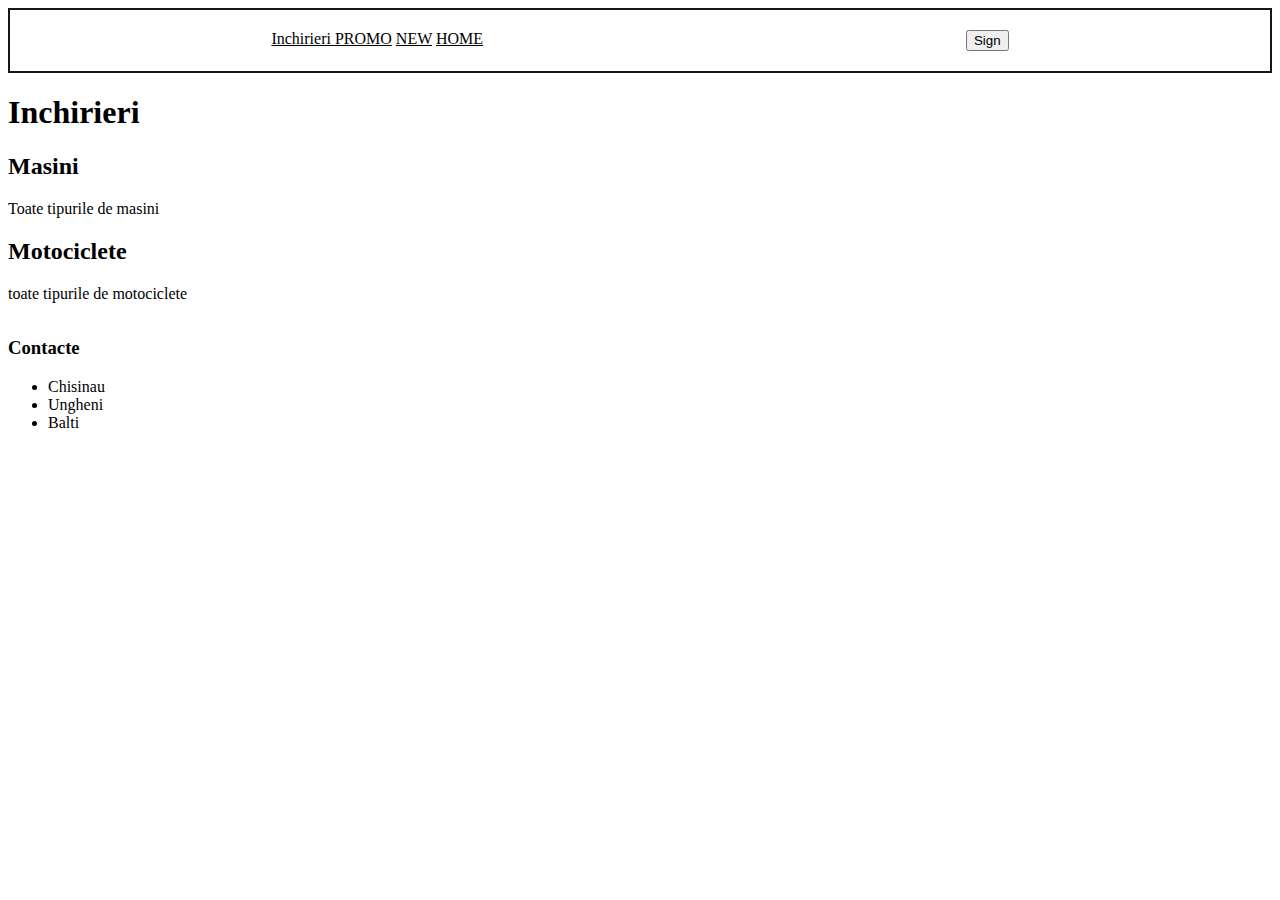
<file: index.html>
<!DOCTYPE html>
<html lang="en">
  <head>
    <meta charset="UTF-8" />
    <meta name="viewport" content="width=device-width, initial-scale=1.0" />
    <link
      rel="icon"
      type="image/x-icon"
      href="[data-uri]"
    />

    <link rel="stylesheet" href="/style.css" />
    <title>Forme Html</title>
  </head>
  <body>
    <header>
      <nav>
        <a href="#">Inchirieri </a>
        <a href="#">PROMO</a>
        <a href="#">NEW</a>
        <a href="#">HOME</a>
       
      </nav>
      <button>Sign</button>
    </header>
    <main>
      <h1>Inchirieri  </h1>
      <section>
        <h2>Masini</h2>
        <p>Toate tipurile de masini </p>
        <h2>Motociclete</h2>
        <p>toate tipurile de motociclete </p>
      </section>

    </main>
    <footer>
      <section>
        <h3>Contacte </h3>
        <ul>
          <li>Chisinau </li>
          <li>Ungheni </li>
          <li>Balti</li>
        </ul>
      </section>
    </footer>
  </body>
</html>
</file>
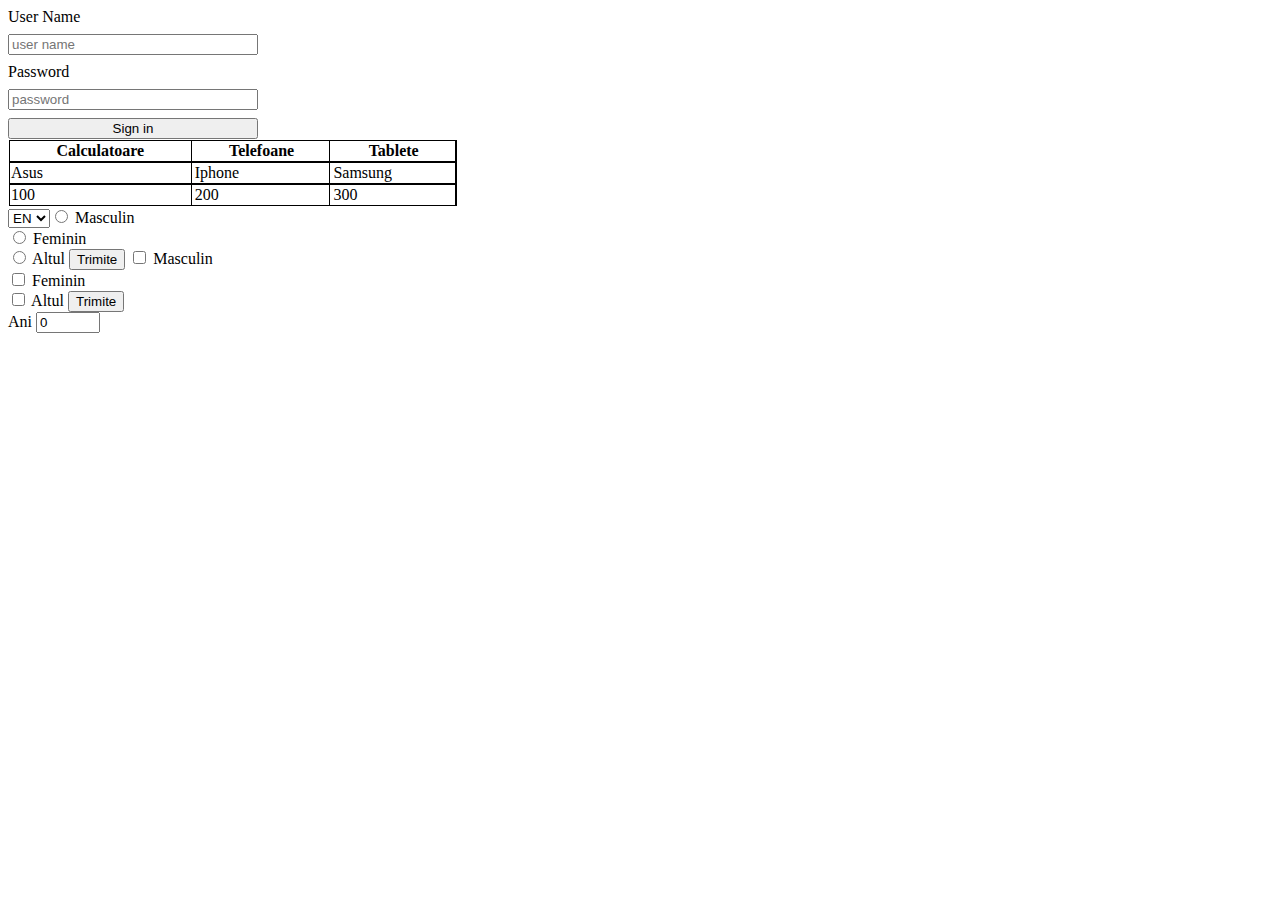
<file: login.html>
<!DOCTYPE html>
<html lang="en">

<head>
  <meta charset="UTF-8">
  <meta name="viewport" content="width=device-width, initial-scale=1.0">
  <link rel="stylesheet" href="/login.css">
  <title>Document</title>
</head>

<body>
  <form class="section">
    <label for="userName">User Name</label>

    <input placeholder="user name" />
    <label for="password">Password</label>
    <input placeholder="password" />
    <button type="submit">Sign in</button>
  </form>

  <form class="section">

  </form>
  <table class="table">
    <tr>
      <th>Calculatoare </th>
      <th>Telefoane </th>
      <th>Tablete</th>
    </tr>
    <tr>
      <td>Asus</td>
      <td>Iphone </td>
      <td>Samsung </td>
    </tr>
    <tr>
      <td>100</td>
      <td>200</td>
      <td>300</td>
    </tr>
  </table>

  <select name="limbi">
    <option value="EN">EN</option>
    <option value="RO">RO</option>
    <option value="RU">RU</option>

    <form>
      <label>
        <input type="radio" name="gen" value="masculin"> Masculin
      </label>
       <br>

      <label>
        <input type="radio" name="gen" value="feminin"> Feminin
      </label>
      <br>

      <label>
        <input type="radio" name="gen" value="altul"> Altul

        <input type="submit" value="Trimite">
     </label>

     <form>
      <label>
        <input type="checkbox" name="gen" value="masculin"> Masculin
      </label>
       <br>

      <label>
        <input type="checkbox" name="gen" value="feminin"> Feminin
      </label>
      <br>

      <label>
        <input type="checkbox" name="gen" value="altul"> Altul

        <input type="submit" value="Trimite">
     </label>
     <br>

     <form >
      <label for="age">Ani</label>
      <input type="number" name="Ani" value="0" min="0" max="100">
     </form>
    

    

</body>

</html>
</file>
<file: style.css>
header {
  display: flex;
  justify-content: space-around;
  
}

header {
  /* background-color: black; */
  color: white;
  padding: 20px;
  border: 2px solid #181717;
}
a {color: black;
}
footer {
  display: flex;
  justify-content: space-between;
}
</file>
<file: login.css>
.section{
  display: flex;
  flex-direction: column;
  width: 250px;
  gap: 8px;
  
}

.table{
  width: 450px;
  
}
tr {
  outline: 1px solid black;
}
th {
  border-right: 1px solid black;
}

td {
  border-right: 1px solid black;
}
</file>
